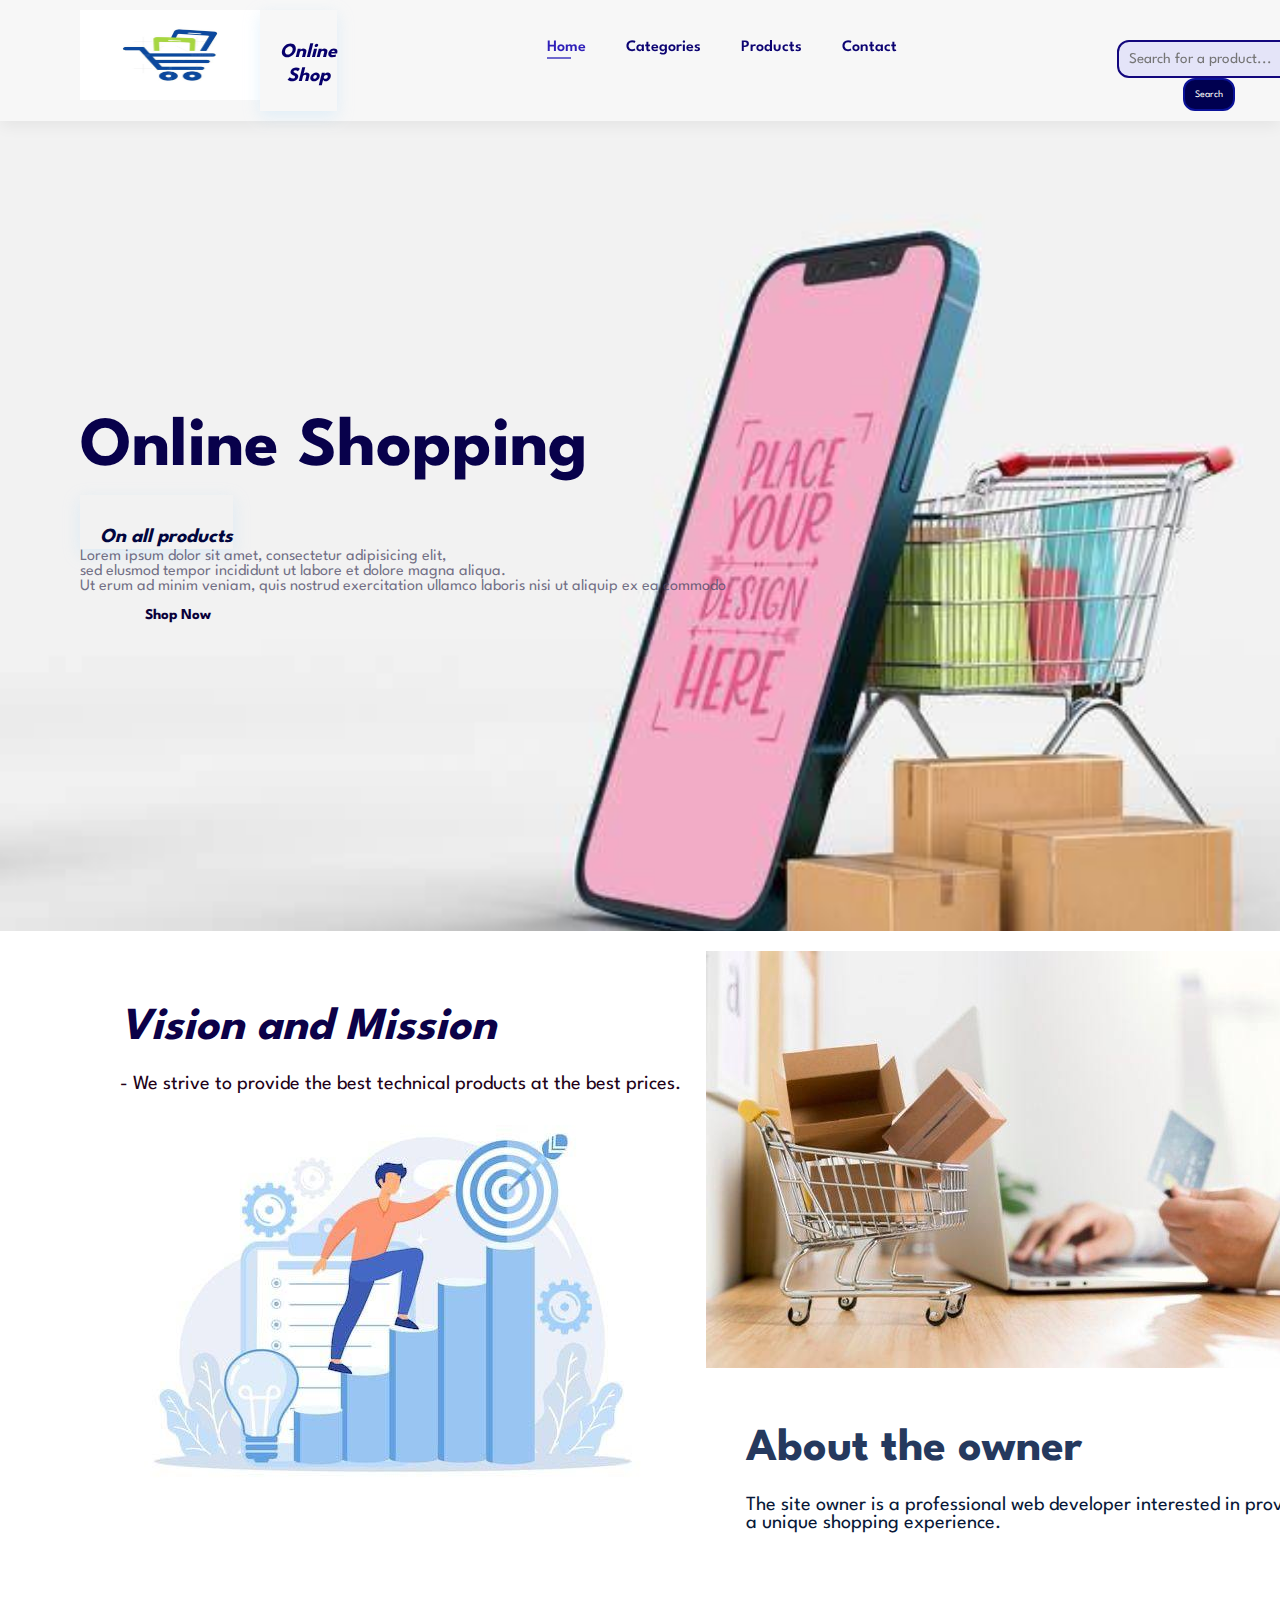
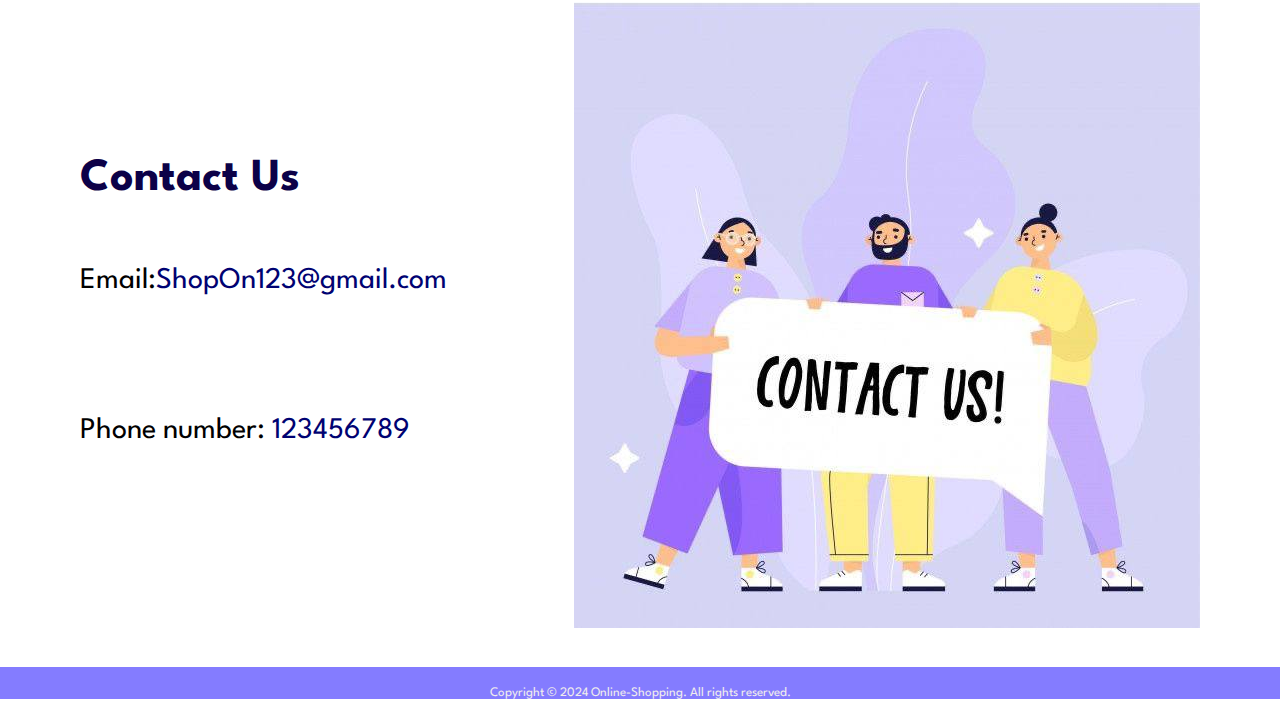
<file: index.html>
<!DOCTYPE html>
<html lang="en">
<head>
    <meta charset="UTF-8">
    <meta name="viewport" content="width=device-width, initial-scale=1.0">
    <link rel="stylesheet" href="https://cdnjs.cloudflare.com/ajax/libs/font-awesome/4.7.0/css/font-awesome.min.css">
    <title>online shopping website</title>
    <link rel="stylesheet" href="T1.css">

</head>
<body>
    <section id="header">
        <section id="corner">
        <a href="#"><img src="imags/1.jpg" class="logo"></a>
        <h1><i>Online Shop</i></h1>
        <div>
            <ul id="navbar">
              <li><a class="active" href="index.html">Home</a></li>
              <li><a href="contents.html">Categories</a></li>
              <li><a href="Products.html">Products</a></li>
              <li><a href="contact.html">Contact</a></li>
              <A href="#" id="close"><i class="fa fa-times"></i></A>
            </ul>
         </div>
        <div id="Search">
            <input type="text" id="searchBox" placeholder="Search for a product...">
            <button onclick="searchProduct()">Search</button>
            <p id="result"></p>
        </div>
        </section>
    </section>


    <section id="hero">
        <h3>Online Shopping</h3>
        <h1><i>On all products</i></h1>
        <p>Lorem ipsum dolor sit amet, consectetur adipisicing elit, <br>sed elusmod tempor incididunt ut labore et dolore magna aliqua. <br>Ut erum ad minim veniam, quis nostrud exercitation ullamco laboris nisi ut aliquip ex ea commodo</p>
        <a href="Products.html">Shop Now</a>
     </section>
     
    <section id="MV">

      <section id="MMVV" >
      <div class="MV1">
      <h2><i>Vision and Mission</i></h2>
      <p>- We strive to provide the best technical products at the best prices.</p>
       </div>
      
      <div class="MV2">
        <img src="imags/2.jpg" alt="Mission&Vision">
      </div>
      </section>

        <section id="About">

                <div class="MV2">
                    <img src="imags/3.jpg" alt="Mission&Vision">
                </div>

                <div class="About1">
                <h2>About the owner</h2>
                <p>The site owner is a professional web developer interested in providing a unique shopping experience.</p>
                </div>

            </section>
    </section>

   
<br>
<br>
    <section id="contact">
        <div  class="contact1">
        <h2>Contact Us</h2>
        <p>Email:<a style="text-decoration: none; color: rgb(0, 2, 114);">ShopOn123@gmail.com</a></p>
        <p>Phone number:<span style="text-decoration: none; color: rgb(0, 2, 114);"> 123456789</span></p>
        </div>
        <div >
            <img src="imags/content.jpg">
        </div>
    </section>
<br>
    <footer>
        <p>Copyright © 2024 Online-Shopping. All rights reserved.</p>
     </footer>

     <script src="T1.js"></script>
</body>
</html>
</file>
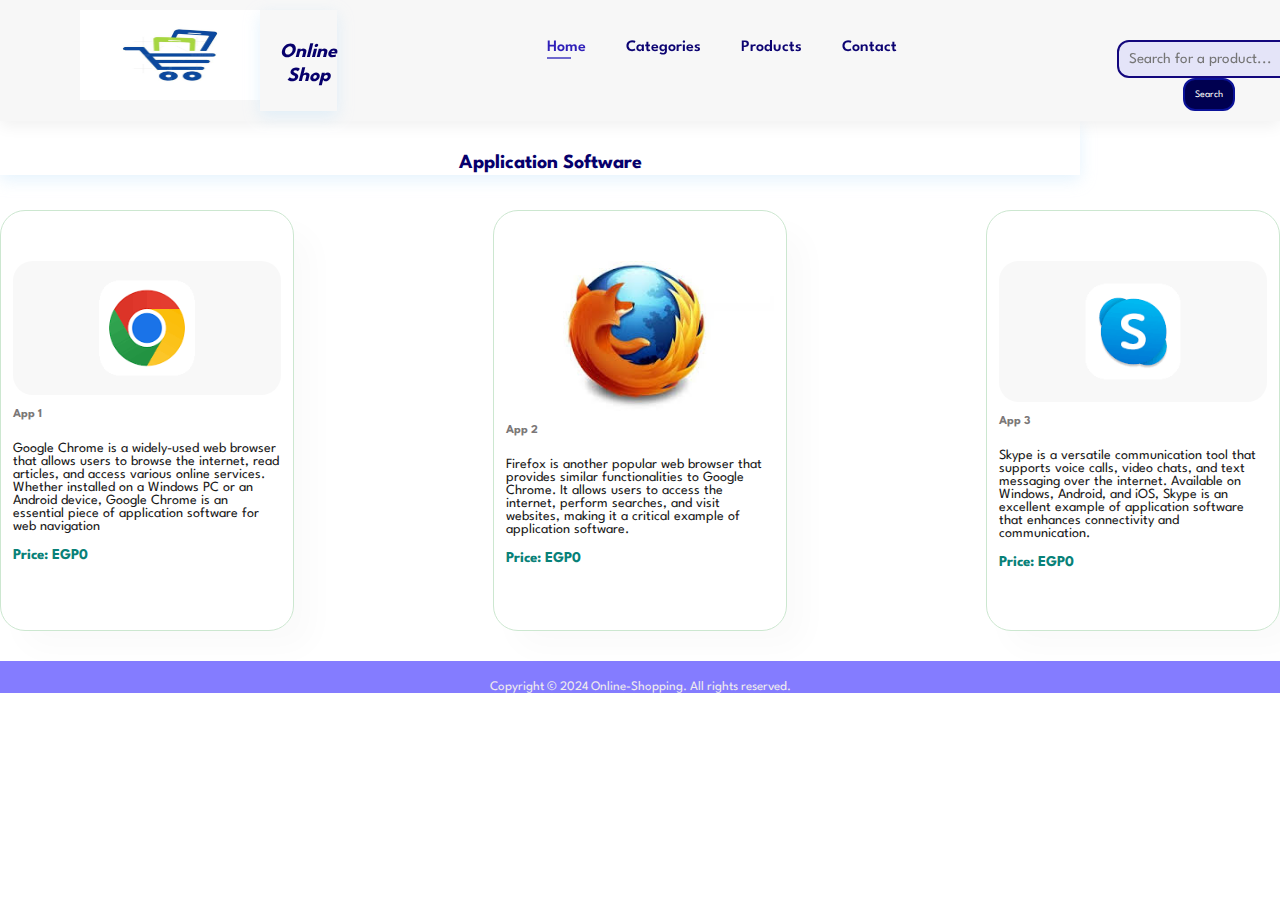
<file: app.html>
<!DOCTYPE html>
<html lang="en">
<head>
    <meta charset="UTF-8">
    <meta name="viewport" content="width=device-width, initial-scale=1.0">
    <title>Application Software</title>
    <link rel="stylesheet" href="T1.css">
</head>
<body>
    <section id="header">
        <section id="corner">
        <a href="#"><img src="imags/1.jpg" class="logo"></a>
        <h1><i>Online Shop</i></h1>
        <div>
            <ul id="navbar">
              <li><a class="active" href="index.html">Home</a></li>
              <li><a href="contents.html">Categories</a></li>
              <li><a href="Products.html">Products</a></li>
              <li><a href="contact.html">Contact</a></li>
              <A href="#" id="close"><i class="fa fa-times"></i></A>
            </ul>
         </div>
        <div id="Search">
            <input type="text" id="searchBox" placeholder="Search for a product...">
            <button onclick="searchProduct()">Search</button>
            <p id="result"></p>
        </div>
        </section>
    </section>
    <header>
        <h1 style="margin-right: 200px ;"> Application Software </h1>
    </header>

    <section id="product1">
        <div class="pro-container">
        <div class="product">
            <img src="imags/10.png" alt="app1">
            <div class="des">
            <h3> App 1 </h3><br>
            <p>Google Chrome is a widely-used web browser that allows users to browse the internet, read articles, and access various online services. Whether installed on a Windows PC or an Android device, Google Chrome is an essential piece of application software for web navigation</p><br>
            <span class="price">Price: EGP0 </span>
        </div>
        </div>
        <div class="product">
            <img src="imags/11.jpeg" alt="app2">
            <div class="des">
            <h3> App 2 </h3><br>
            <p>Firefox is another popular web browser that provides similar functionalities to Google Chrome. It allows users to access the internet, perform searches, and visit websites, making it a critical example of application software.</p><br>
            <span class="price">Price: EGP0 </span>
        </div>
        </div>
        <div class="product">
            <img src="imags/12.png" alt="app3">
            <div class="des">
            <h3> App 3 </h3><br>
            <p>Skype is a versatile communication tool that supports voice calls, video chats, and text messaging over the internet. Available on Windows, Android, and iOS, Skype is an excellent example of application software that enhances connectivity and communication.</p><br>
            <span class="price">Price: EGP0 </span>
        </div>
        </div>
    </div>
    </section>

    <br>
    <footer>
        <p>Copyright © 2024 Online-Shopping. All rights reserved.</p>
     </footer>

</body>
</html>
</file>
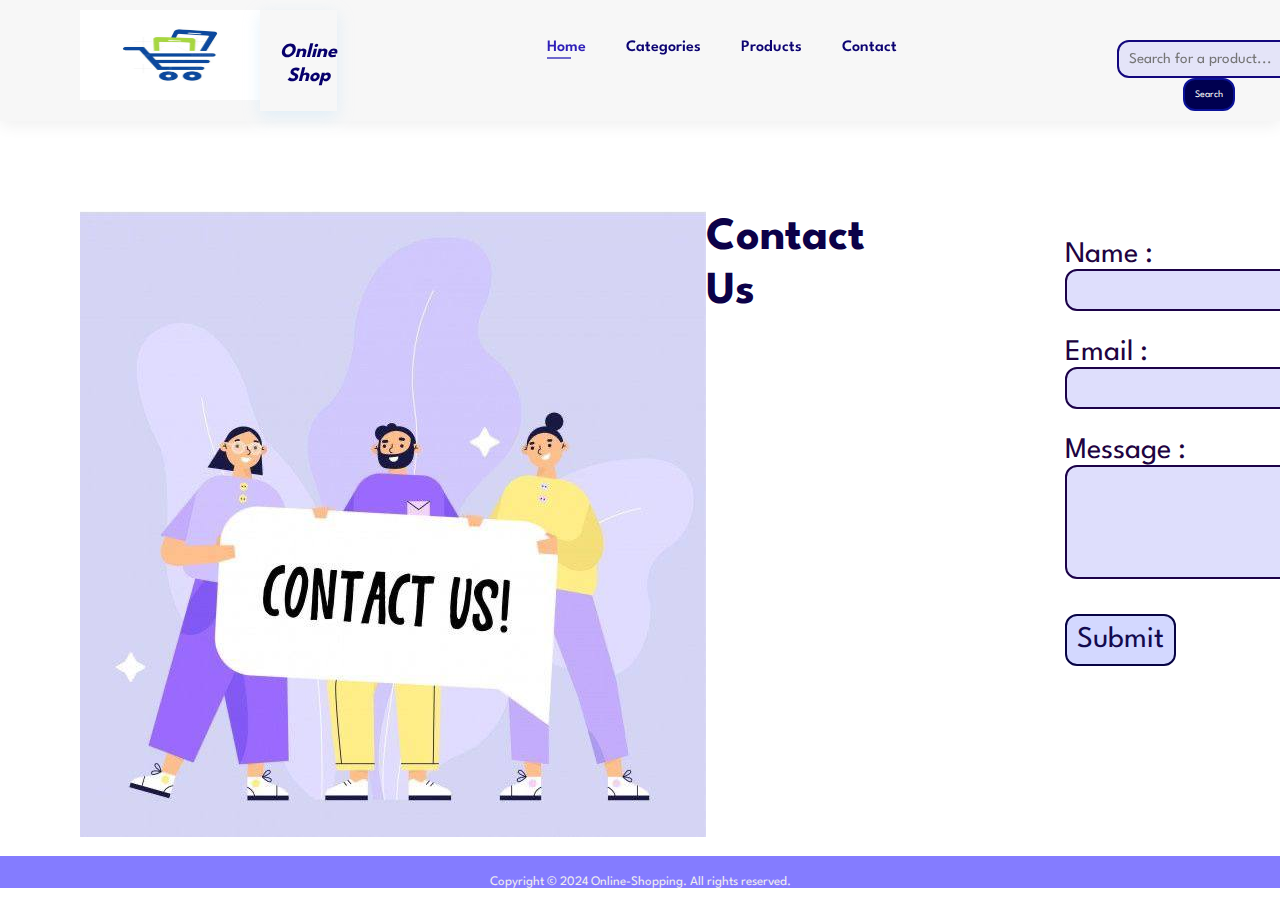
<file: contact.html>
<!DOCTYPE html>
<html lang="en">
<head>
    <meta charset="UTF-8">
    <meta name="viewport" content="width=device-width, initial-scale=1.0">
    <title>Contact Us</title>
    <link rel="stylesheet" href="T1.css">
</head>
<body>
    <section id="header">
    <section id="corner">
    <a href="#"><img src="imags/1.jpg" class="logo"></a>
    <h1><i>Online Shop</i></h1>
    <div>
        <ul id="navbar">
          <li><a class="active" href="index.html">Home</a></li>
          <li><a href="contents.html">Categories</a></li>
          <li><a href="Products.html">Products</a></li>
          <li><a href="contact.html">Contact</a></li>
          <A href="#" id="close"><i class="fa fa-times"></i></A>
        </ul>
     </div>
    <div id="Search">
        <input type="text" id="searchBox" placeholder="Search for a product...">
        <button onclick="searchProduct()">Search</button>
        <p id="result"></p>
    </div>
    </section>
</section>
<section>
    <section id="Products">
    <div >
        <img src="imags/content.jpg" alt="Contact">
    </div>
    <h2  style="margin-right: 200px;">Contact Us</h2>
    <form id="form">
        <label for="name">Name :</label>
        <input type="text" id="name" required><br><br>
        <label for="email">Email :</label>
        <input type="email" id="email" required><br><br>
        <label for="message">Message :</label><br>
        <textarea id="message" rows="5"></textarea><br><br>
        <button type="submit">Submit</button>
    </form>
   </section>
</section>
    <br>
    <footer>
        <p>Copyright © 2024 Online-Shopping. All rights reserved.</p>
     </footer>

    <script src="T1.js"></script>
</body>
</html>
</file>
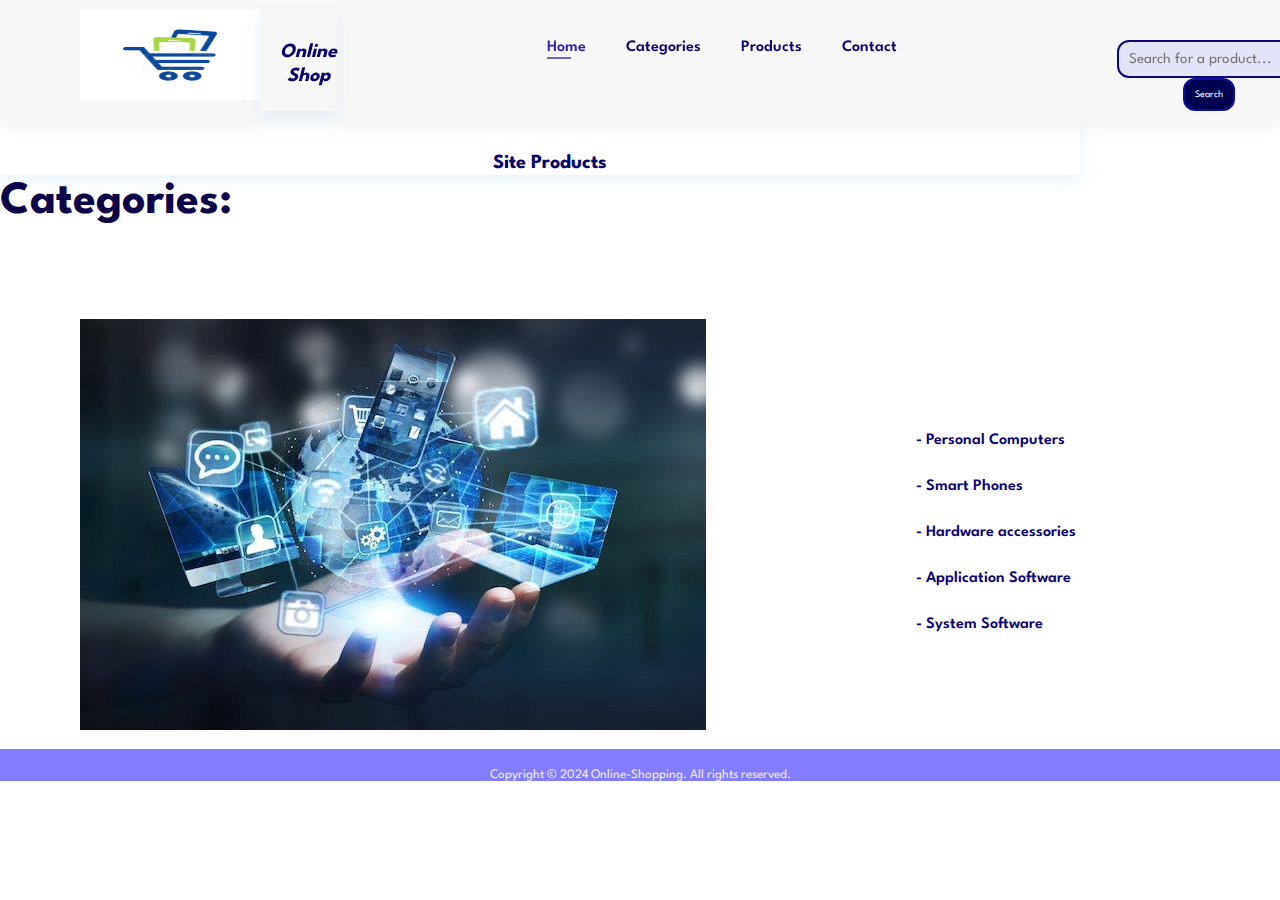
<file: contents.html>
<!DOCTYPE html>
<html lang="en">
<head>
    <meta charset="UTF-8">
    <meta name="viewport" content="width=device-width, initial-scale=1.0">
    <title>Contents</title>
    <link rel="stylesheet" href="T1.css">

</head>
<body>
    <section id="header">
        <section id="corner">
        <a href="#"><img src="imags/1.jpg" class="logo"></a>
        <h1><i>Online Shop</i></h1>
        <div>
            <ul id="navbar">
              <li><a class="active" href="index.html">Home</a></li>
              <li><a href="contents.html">Categories</a></li>
              <li><a href="Products.html">Products</a></li>
              <li><a href="contact.html">Contact</a></li>
              <A href="#" id="close"><i class="fa fa-times"></i></A>
            </ul>
         </div>
        <div id="Search">
            <input type="text" id="searchBox" placeholder="Search for a product...">
            <button onclick="searchProduct()">Search</button>
            <p id="result"></p>
        </div>
        </section>
    </section>

    <header>
        <h1 style="margin-right: 200px;color: rgb(1, 1, 107);">Site Products</h1>
    </header>

    <section>
        <h2>Categories:</h2>
        <section id="Products">

        <div >
            <img src="imags/products.jpg" alt="Categories">
        </div>
        <ul id="Categories">
            <li><a href="personal_computers.html">- Personal Computers</a></li>
            <li><a href="smartphones.html">- Smart Phones </a></li>
            <li><a href="hardware.html">- Hardware accessories</a></li>
            <li><a href="app.html">- Application Software</a></li>
            <li><a href="system.html">- System Software</a></li>
        </ul>
         </section>
    </section>
    <br>
    <footer>
        <p>Copyright © 2024 Online-Shopping. All rights reserved.</p>
     </footer>

</body>
</html>
</file>
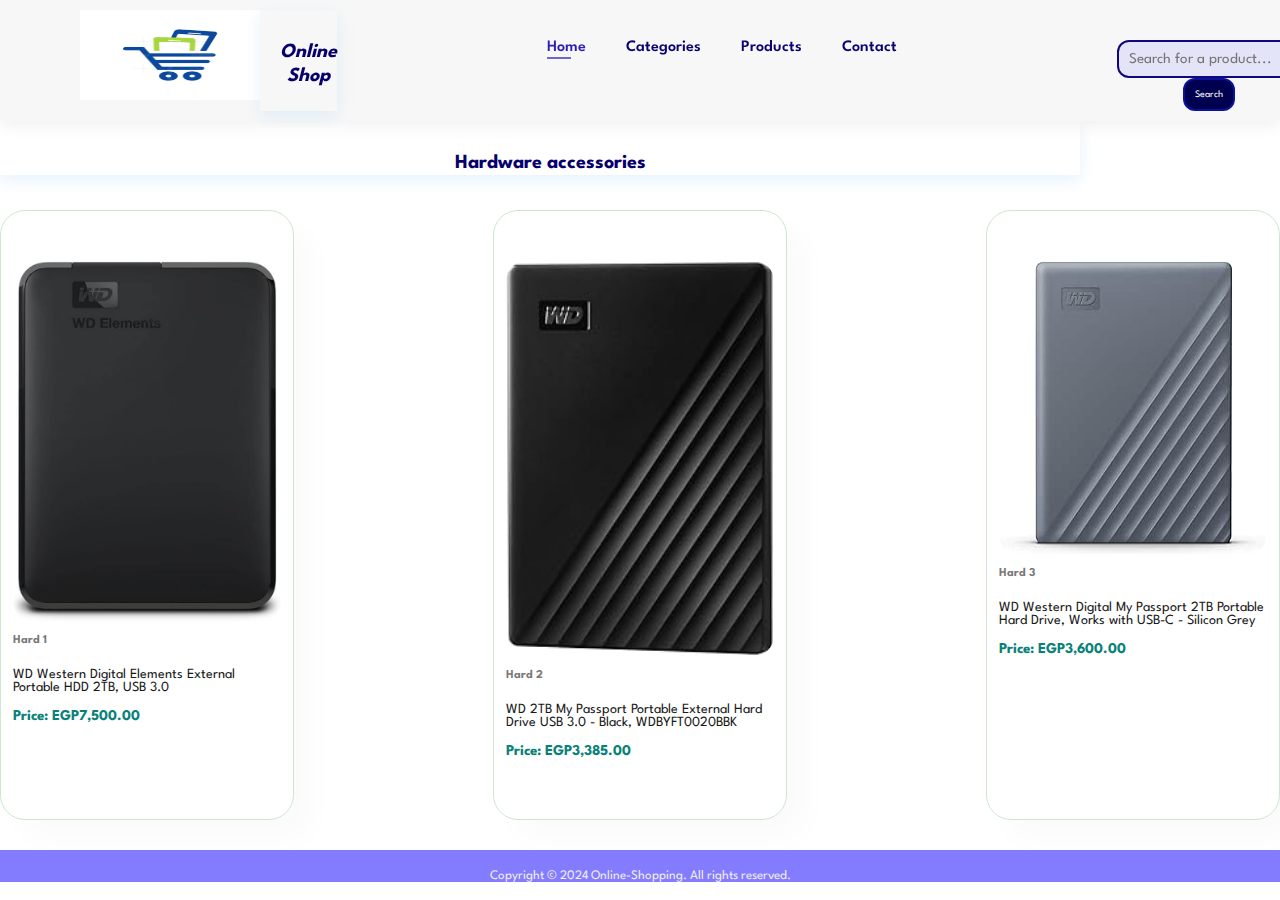
<file: hardware.html>
<!DOCTYPE html>
<html lang="en">
<head>
    <meta charset="UTF-8">
    <meta name="viewport" content="width=device-width, initial-scale=1.0">
    <title>Hardware accessories</title>
    <link rel="stylesheet" href="T1.css">
</head>
<body>
    <section id="header">
        <section id="corner">
        <a href="#"><img src="imags/1.jpg" class="logo"></a>
        <h1><i>Online Shop</i></h1>
        <div>
            <ul id="navbar">
              <li><a class="active" href="index.html">Home</a></li>
              <li><a href="contents.html">Categories</a></li>
              <li><a href="Products.html">Products</a></li>
              <li><a href="contact.html">Contact</a></li>
              <A href="#" id="close"><i class="fa fa-times"></i></A>
            </ul>
         </div>
        <div id="Search">
            <input type="text" id="searchBox" placeholder="Search for a product...">
            <button onclick="searchProduct()">Search</button>
            <p id="result"></p>
        </div>
        </section>
    </section>

    <header>
        <h1 style="margin-right: 200px;"> Hardware accessories </h1>
    </header>

    <section id="product1">
        <div class="pro-container">
        <div class="product">
            <img src="imags/13.jpg" alt="hard1">
            <div class="des">
            <h3> Hard 1 </h3><br>
            <p>WD Western Digital Elements External Portable HDD 2TB, USB 3.0</p><br>
            <span class="price">Price: EGP7,500.00 </span>
        </div>
        </div>
        <div class="product">
            <img src="imags/14.jpg" alt="hard2">
            <div class="des">
            <h3> Hard 2 </h3><br>
            <p>WD 2TB My Passport Portable External Hard Drive USB 3.0 - Black, WDBYFT0020BBK</p><br>
            <span class="price">Price:  EGP3,385.00 </span>
        </div>
        </div>
        <div class="product">
            <img src="imags/15.jpg" alt="hard3">
            <div class="des">
            <h3> Hard 3 </h3><br>
            <p>WD Western Digital My Passport 2TB Portable Hard Drive, Works with USB-C - Silicon Grey</p><br>
            <span class="price">Price: EGP3,600.00 </span>
        </div>
        </div>
    </div>
    </section>

    <br>
    <footer>
        <p>Copyright © 2024 Online-Shopping. All rights reserved.</p>
     </footer>

</body>
</html>
</file>
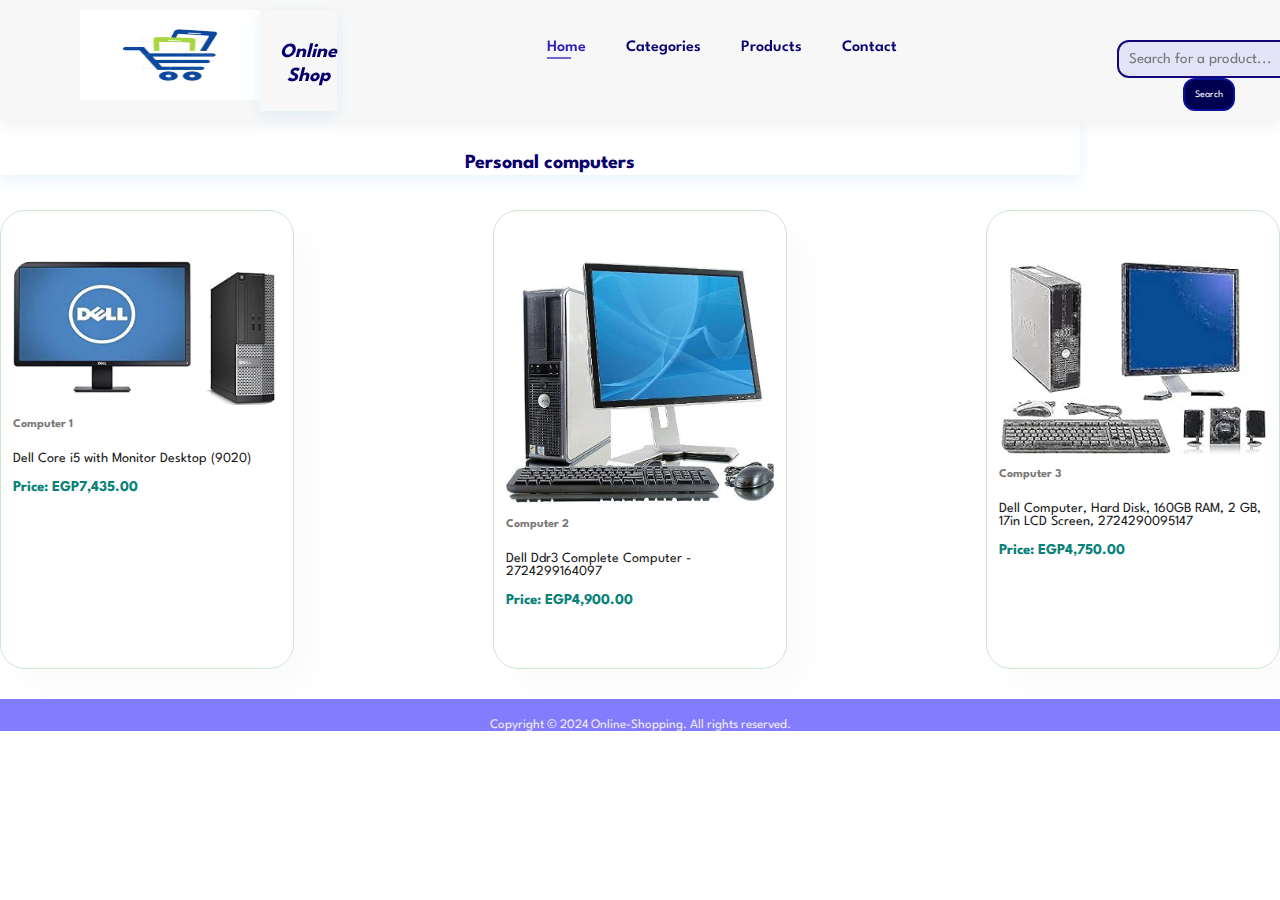
<file: personal_computers.html>
<!DOCTYPE html>
<html lang="en">
<head>
    <meta charset="UTF-8">
    <meta name="viewport" content="width=device-width, initial-scale=1.0">
    <title>personal_computers</title>
    <link rel="stylesheet" href="T1.css">
</head>
<body>
    <section id="header">
        <section id="corner">
        <a href="#"><img src="imags/1.jpg" class="logo"></a>
        <h1><i>Online Shop</i></h1>
        <div>
            <ul id="navbar">
              <li><a class="active" href="index.html">Home</a></li>
              <li><a href="contents.html">Categories</a></li>
              <li><a href="Products.html">Products</a></li>
              <li><a href="contact.html">Contact</a></li>
              <A href="#" id="close"><i class="fa fa-times"></i></A>
            </ul>
         </div>
        <div id="Search">
            <input type="text" id="searchBox" placeholder="Search for a product...">
            <button onclick="searchProduct()">Search</button>
            <p id="result"></p>
        </div>
        </section>
    </section>

    <header>
        <h1 style="margin-right: 200px;"> Personal computers </h1>
    </header>

    <section id="product1">
        <div class="pro-container">
        <div class="product">
            <img src="imags/4.jpg" alt="PC1">
            <div class="des">
            <h3> Computer 1 </h3><br>
            <p>Dell Core i5 with Monitor Desktop (9020)</p><br>
            <span class="price">Price: EGP7,435.00 </span>
        </div>
        </div>
        <div class="product">
            <img src="imags/5.jpg" alt="PC2">
            <div class="des">
            <h3> Computer 2 </h3><br>
            <p>Dell Ddr3 Complete Computer - 2724299164097</p><br>
            <span class="price">Price: EGP4,900.00 </span>
        </div>
        </div>
        <div class="product">
            <img src="imags/6.jpg" alt="PC3">
            <div class="des">
            <h3> Computer 3 </h3><br>
            <p>Dell Computer, Hard Disk, 160GB RAM, 2 GB, 17in LCD Screen, 2724290095147</p><br>
            <span class="price">Price: EGP4,750.00 </span>
        </div>
        </div>
    </div>
    </section>
    <br>
    <footer>
        <p>Copyright © 2024 Online-Shopping. All rights reserved.</p>
     </footer>

</body>
</html>
</file>
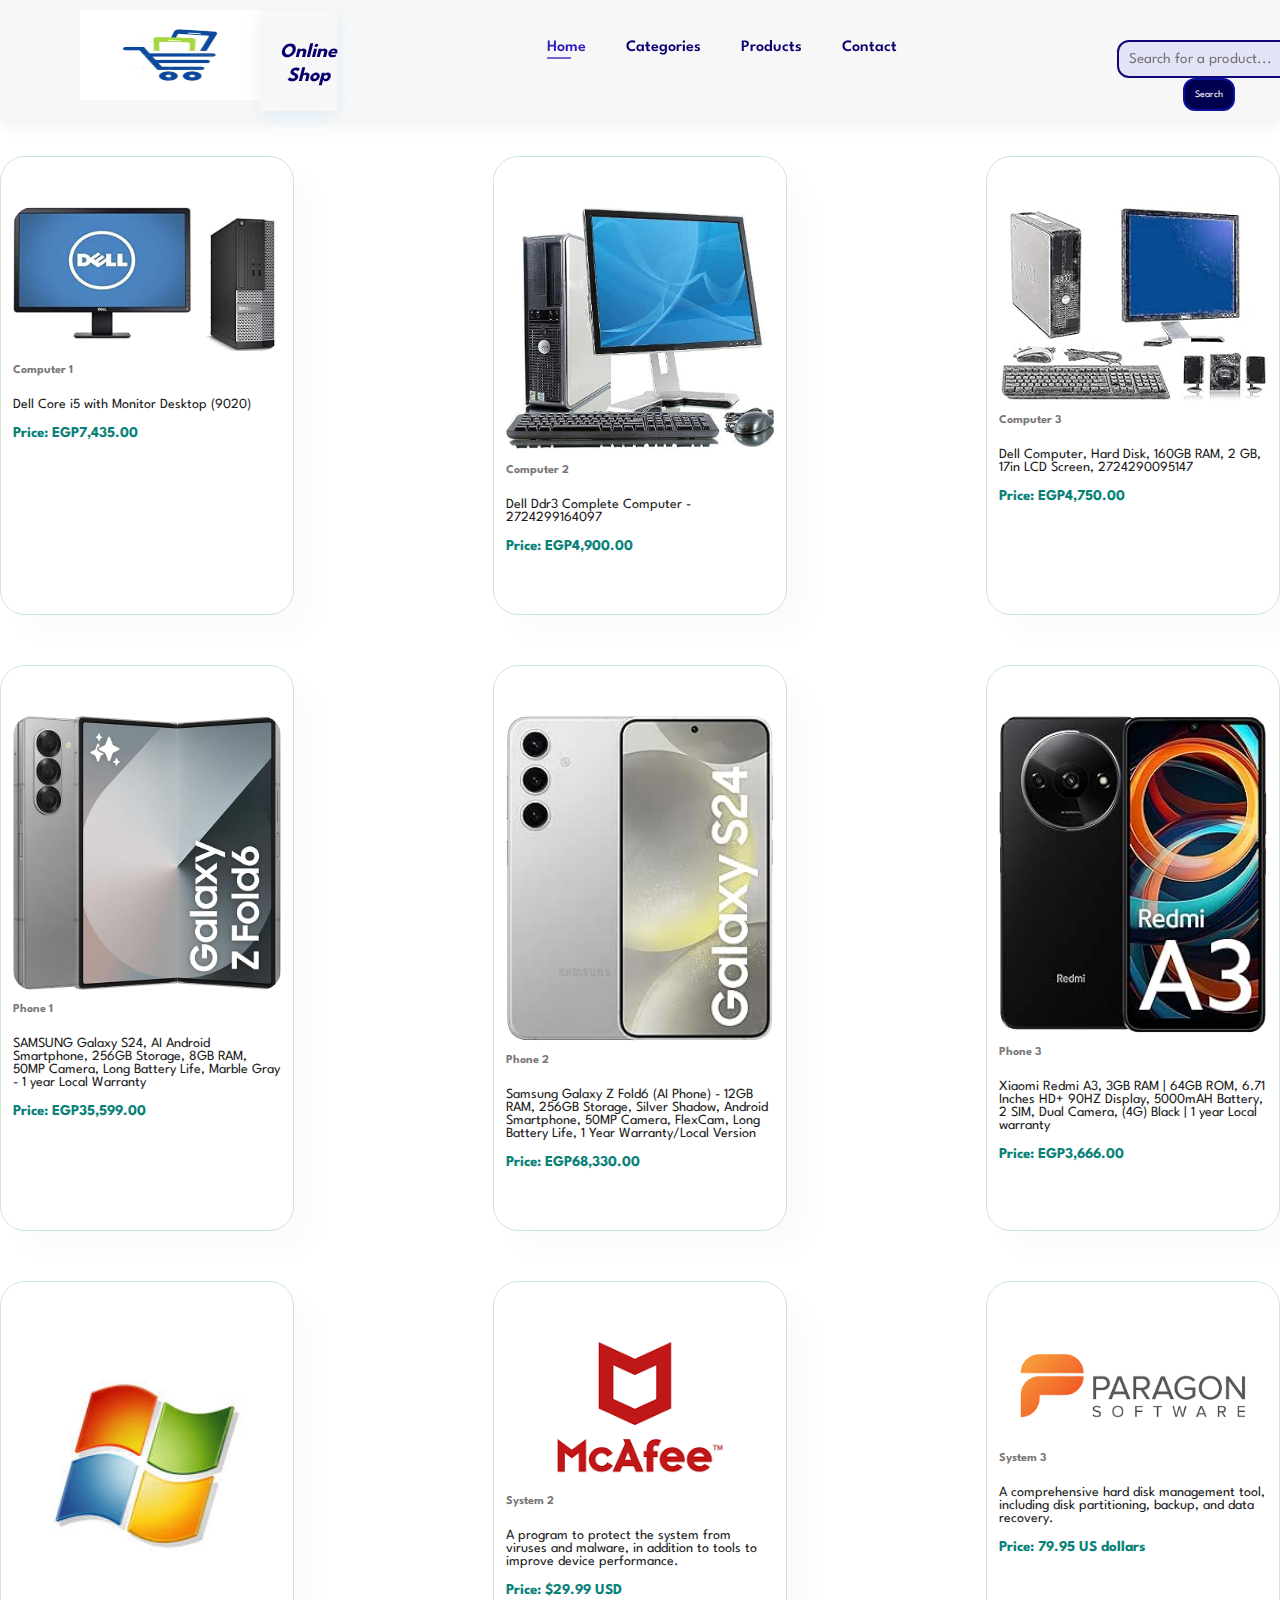
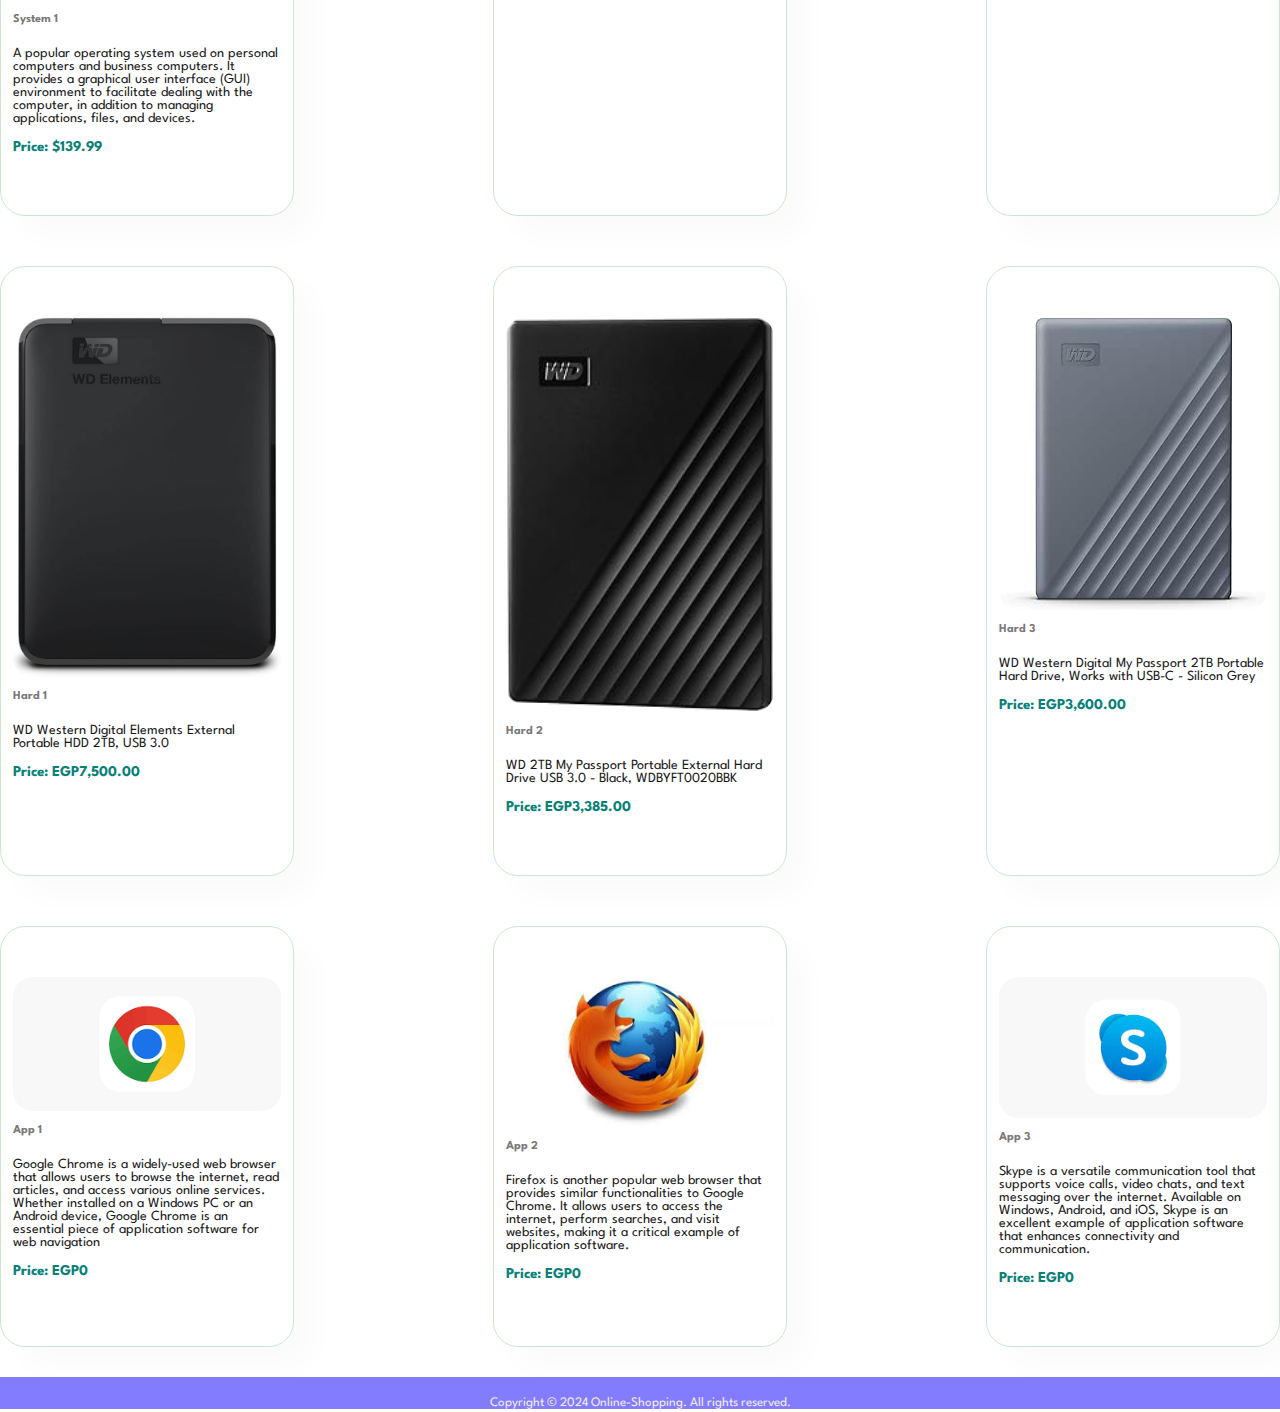
<file: Products.html>
<!DOCTYPE html>
<html lang="en">
<head>
    <meta charset="UTF-8">
    <meta name="viewport" content="width=device-width, initial-scale=1.0">
    <link rel="stylesheet" href="https://cdnjs.cloudflare.com/ajax/libs/font-awesome/4.7.0/css/font-awesome.min.css">
    <title>online shopping website</title>
    <link rel="stylesheet" href="T1.css">

</head>
<body>
    <section id="header">
        <section id="corner">
        <a href="#"><img src="imags/1.jpg" class="logo"></a>
        <h1><i>Online Shop</i></h1>
        <div>
            <ul id="navbar">
              <li><a class="active" href="index.html">Home</a></li>
              <li><a href="contents.html">Categories</a></li>
              <li><a href="Products.html">Products</a></li>
              <li><a href="contact.html">Contact</a></li>
              <A href="#" id="close"><i class="fa fa-times"></i></A>
            </ul>
         </div>
        <div id="Search">
            <input type="text" id="searchBox" placeholder="Search for a product...">
            <button onclick="searchProduct()">Search</button>
            <p id="result"></p>
        </div>
        </section>
    </section>


    <section id="product1">
        <div class="pro-container">
        <div class="product">
            <img src="imags/4.jpg" alt="PC1">
            <div class="des">
            <h3> Computer 1 </h3><br>
            <p>Dell Core i5 with Monitor Desktop (9020)</p><br>
            <span class="price">Price: EGP7,435.00 </span>
        </div>
        </div>
        <div class="product">
            <img src="imags/5.jpg" alt="PC2">
            <div class="des">
            <h3> Computer 2 </h3><br>
            <p>Dell Ddr3 Complete Computer - 2724299164097</p><br>
            <span class="price">Price: EGP4,900.00 </span>
        </div>
        </div>
        <div class="product">
            <img src="imags/6.jpg" alt="PC3">
            <div class="des">
            <h3> Computer 3 </h3><br>
            <p>Dell Computer, Hard Disk, 160GB RAM, 2 GB, 17in LCD Screen, 2724290095147</p><br>
            <span class="price">Price: EGP4,750.00 </span>
        </div>
        </div>
    </div>
    </section>

    <section id="product1">
        <div class="pro-container">
        <div class="product">
            <img src="imags/7.jpg" alt="P1">
            <div class="des">
            <h3> Phone 1 </h3><br>
            <p>SAMSUNG Galaxy S24, AI Android Smartphone, 256GB Storage, 8GB RAM, 50MP Camera, Long Battery Life, Marble Gray - 1 year Local Warranty</p><br>
            <span class="price">Price: EGP35,599.00 </span>
        </div>
        </div>
        <div class="product">
            <img src="imags/8.jpg" alt="P2">
            <div class="des">
            <h3> Phone 2 </h3><br>
            <p>Samsung Galaxy Z Fold6 (AI Phone) - 12GB RAM, 256GB Storage, Silver Shadow, Android Smartphone, 50MP Camera, FlexCam, Long Battery Life, 1 Year Warranty/Local Version</p><br>
            <span class="price">Price: EGP68,330.00</span>
        </div>
        </div>
        <div class="product">
            <img src="imags/9.jpg" alt="P3">
            <div class="des">
            <h3> Phone 3 </h3><br>
            <p>Xiaomi Redmi A3, 3GB RAM | 64GB ROM, 6.71 Inches HD+ 90HZ Display, 5000mAH Battery, 2 SIM, Dual Camera, (4G) Black | 1 year Local warranty</p><br>
            <span class="price">Price:  EGP3,666.00 </span>
        </div>
        </div>
    </div>
    </section>

    <section id="product1">
        <div class="pro-container">
        <div class="product">
            <img src="imags/16.jpeg" alt="sys1">
            <div class="des">
            <h3> System 1 </h3><br>
            <p>A popular operating system used on personal computers and business computers. It provides a graphical user interface (GUI) environment to facilitate dealing with the computer, in addition to managing applications, files, and devices.</p><br>
            <span class="price">Price: $139.99</span>
        </div>
        </div>
        <div class="product">
            <img src="imags/17.png" alt="sys2">
            <div class="des">
            <h3> System 2 </h3><br>
            <p>A program to protect the system from viruses and malware, in addition to tools to improve device performance.</p><br>
            <span class="price">Price: $29.99 USD </span>
        </div>
        </div>
        <div class="product">
            <img src="imags/18.png" alt="sys3">
            <div class="des">
            <h3> System 3 </h3><br>
            <p>A comprehensive hard disk management tool, including disk partitioning, backup, and data recovery.</p><br>
            <span class="price">Price: 79.95 US dollars </span>
        </div>
        </div>
    </div>
    </section>


    <section id="product1">
        <div class="pro-container">
        <div class="product">
            <img src="imags/13.jpg" alt="hard1">
            <div class="des">
            <h3> Hard 1 </h3><br>
            <p>WD Western Digital Elements External Portable HDD 2TB, USB 3.0</p><br>
            <span class="price">Price: EGP7,500.00 </span>
        </div>
        </div>
        <div class="product">
            <img src="imags/14.jpg" alt="hard2">
            <div class="des">
            <h3> Hard 2 </h3><br>
            <p>WD 2TB My Passport Portable External Hard Drive USB 3.0 - Black, WDBYFT0020BBK</p><br>
            <span class="price">Price:  EGP3,385.00 </span>
        </div>
        </div>
        <div class="product">
            <img src="imags/15.jpg" alt="hard3">
            <div class="des">
            <h3> Hard 3 </h3><br>
            <p>WD Western Digital My Passport 2TB Portable Hard Drive, Works with USB-C - Silicon Grey</p><br>
            <span class="price">Price: EGP3,600.00 </span>
        </div>
        </div>
    </div>
    </section>

    <section id="product1">
        <div class="pro-container">
        <div class="product">
            <img src="imags/10.png" alt="app1">
            <div class="des">
            <h3> App 1 </h3><br>
            <p>Google Chrome is a widely-used web browser that allows users to browse the internet, read articles, and access various online services. Whether installed on a Windows PC or an Android device, Google Chrome is an essential piece of application software for web navigation</p><br>
            <span class="price">Price: EGP0 </span>
        </div>
        </div>
        <div class="product">
            <img src="imags/11.jpeg" alt="app2">
            <div class="des">
            <h3> App 2 </h3><br>
            <p>Firefox is another popular web browser that provides similar functionalities to Google Chrome. It allows users to access the internet, perform searches, and visit websites, making it a critical example of application software.</p><br>
            <span class="price">Price: EGP0 </span>
        </div>
        </div>
        <div class="product">
            <img src="imags/12.png" alt="app3">
            <div class="des">
            <h3> App 3 </h3><br>
            <p>Skype is a versatile communication tool that supports voice calls, video chats, and text messaging over the internet. Available on Windows, Android, and iOS, Skype is an excellent example of application software that enhances connectivity and communication.</p><br>
            <span class="price">Price: EGP0 </span>
        </div>
        </div>
    </div>
    </section>

    <br>
    <footer>
        <p>Copyright © 2024 Online-Shopping. All rights reserved.</p>
     </footer>


     <script src="T1.js"></script>
</body>
</html>
</file>
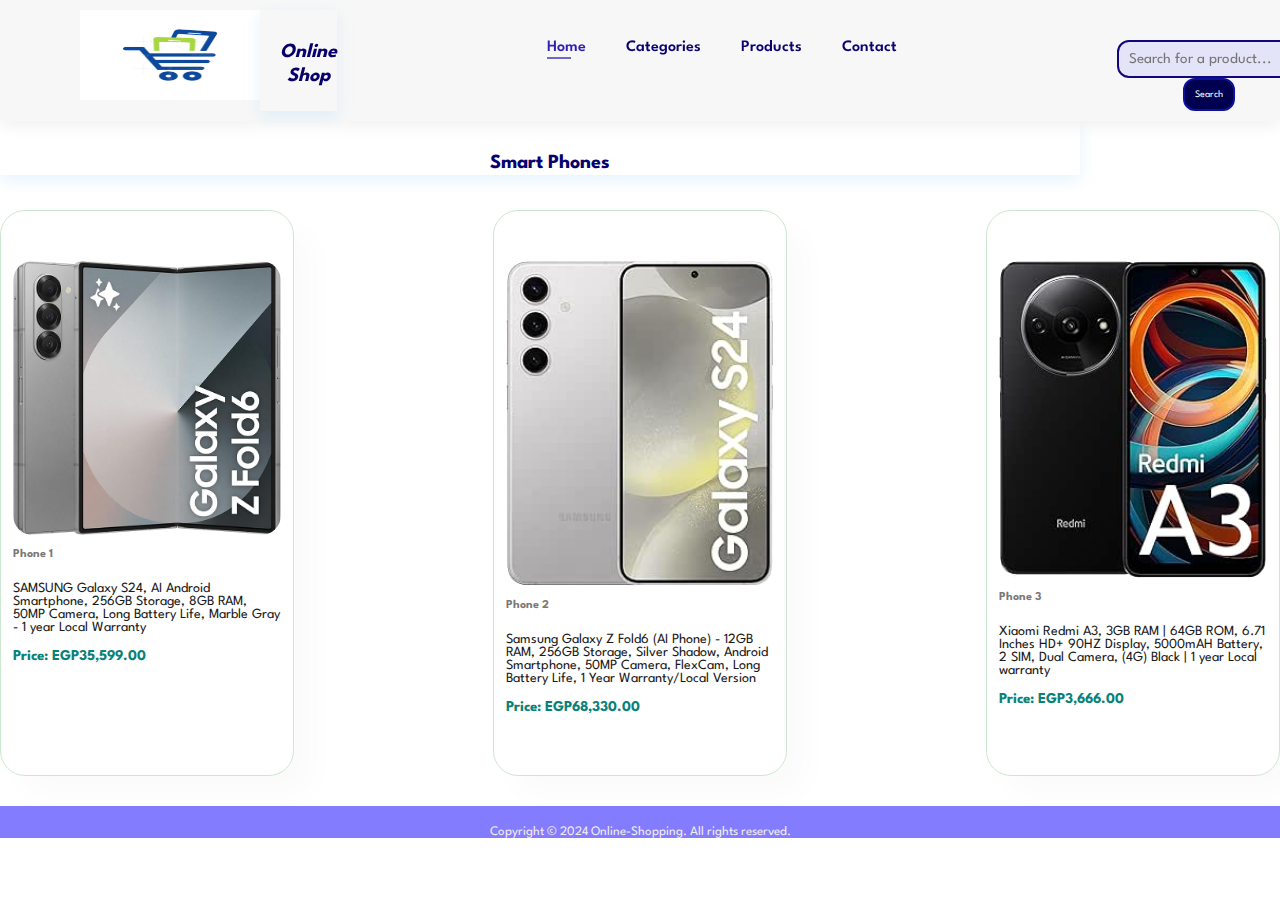
<file: smartphones.html>
<!DOCTYPE html>
<html lang="en">
<head>
    <meta charset="UTF-8">
    <meta name="viewport" content="width=device-width, initial-scale=1.0">
    <title>smartphones</title>
    <link rel="stylesheet" href="T1.css">
</head>
<body>
    <section id="header">
        <section id="corner">
        <a href="#"><img src="imags/1.jpg" class="logo"></a>
        <h1><i>Online Shop</i></h1>
        <div>
            <ul id="navbar">
              <li><a class="active" href="index.html">Home</a></li>
              <li><a href="contents.html">Categories</a></li>
              <li><a href="Products.html">Products</a></li>
              <li><a href="contact.html">Contact</a></li>
              <A href="#" id="close"><i class="fa fa-times"></i></A>
            </ul>
         </div>
        <div id="Search">
            <input type="text" id="searchBox" placeholder="Search for a product...">
            <button onclick="searchProduct()">Search</button>
            <p id="result"></p>
        </div>
        </section>
    </section>
    <header>
        <h1 style="margin-right: 200px;"> Smart Phones </h1>
    </header>

    <section id="product1">
        <div class="pro-container">
        <div class="product">
            <img src="imags/7.jpg" alt="P1">
            <div class="des">
            <h3> Phone 1 </h3><br>
            <p>SAMSUNG Galaxy S24, AI Android Smartphone, 256GB Storage, 8GB RAM, 50MP Camera, Long Battery Life, Marble Gray - 1 year Local Warranty</p><br>
            <span class="price">Price: EGP35,599.00 </span>
        </div>
        </div>
        <div class="product">
            <img src="imags/8.jpg" alt="P2">
            <div class="des">
            <h3> Phone 2 </h3><br>
            <p>Samsung Galaxy Z Fold6 (AI Phone) - 12GB RAM, 256GB Storage, Silver Shadow, Android Smartphone, 50MP Camera, FlexCam, Long Battery Life, 1 Year Warranty/Local Version</p><br>
            <span class="price">Price: EGP68,330.00</span>
        </div>
        </div>
        <div class="product">
            <img src="imags/9.jpg" alt="P3">
            <div class="des">
            <h3> Phone 3 </h3><br>
            <p>Xiaomi Redmi A3, 3GB RAM | 64GB ROM, 6.71 Inches HD+ 90HZ Display, 5000mAH Battery, 2 SIM, Dual Camera, (4G) Black | 1 year Local warranty</p><br>
            <span class="price">Price:  EGP3,666.00 </span>
        </div>
        </div>
    </div>
    </section>

    <br>
    <footer>
        <p>Copyright © 2024 Online-Shopping. All rights reserved.</p>
     </footer>

</body>
</html>
</file>
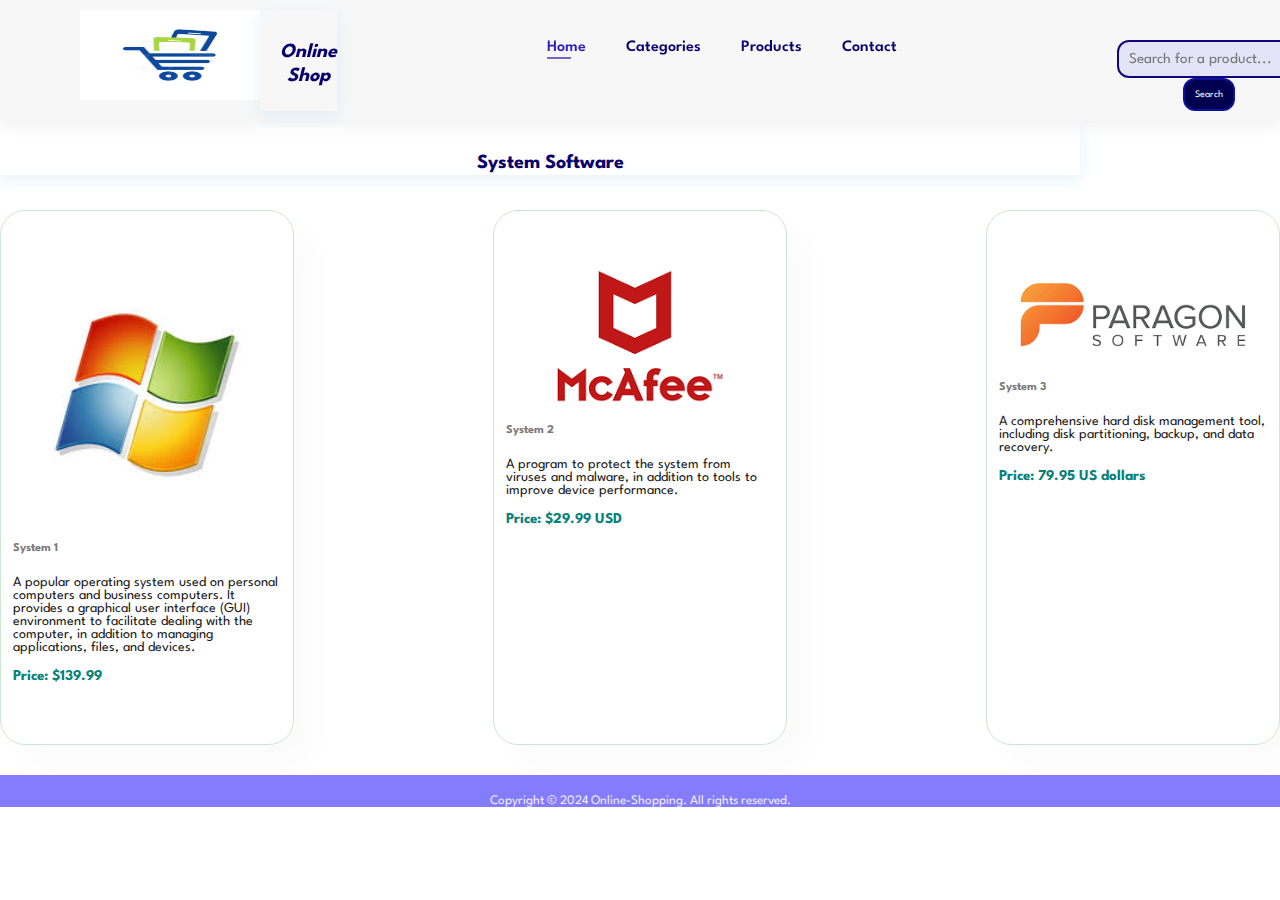
<file: system.html>
<!DOCTYPE html>
<html lang="en">
<head>
    <meta charset="UTF-8">
    <meta name="viewport" content="width=device-width, initial-scale=1.0">
    <title>System Software</title>
    <link rel="stylesheet" href="T1.css">
</head>
<body>
    <section id="header">
        <section id="corner">
        <a href="#"><img src="imags/1.jpg" class="logo"></a>
        <h1><i>Online Shop</i></h1>
        <div>
            <ul id="navbar">
              <li><a class="active" href="index.html">Home</a></li>
              <li><a href="contents.html">Categories</a></li>
              <li><a href="Products.html">Products</a></li>
              <li><a href="contact.html">Contact</a></li>
              <A href="#" id="close"><i class="fa fa-times"></i></A>
            </ul>
         </div>
        <div id="Search">
            <input type="text" id="searchBox" placeholder="Search for a product...">
            <button onclick="searchProduct()">Search</button>
            <p id="result"></p>
        </div>
        </section>
    </section>
    <header>
        <h1 style="margin-right: 200px;"> System Software </h1>
    </header>

    <section id="product1">
        <div class="pro-container">
        <div class="product">
            <img src="imags/16.jpeg" alt="sys1">
            <div class="des">
            <h3> System 1 </h3><br>
            <p>A popular operating system used on personal computers and business computers. It provides a graphical user interface (GUI) environment to facilitate dealing with the computer, in addition to managing applications, files, and devices.</p><br>
            <span class="price">Price: $139.99</span>
        </div>
        </div>
        <div class="product">
            <img src="imags/17.png" alt="sys2">
            <div class="des">
            <h3> System 2 </h3><br>
            <p>A program to protect the system from viruses and malware, in addition to tools to improve device performance.</p><br>
            <span class="price">Price: $29.99 USD </span>
        </div>
        </div>
        <div class="product">
            <img src="imags/18.png" alt="sys3">
            <div class="des">
            <h3> System 3 </h3><br>
            <p>A comprehensive hard disk management tool, including disk partitioning, backup, and data recovery.</p><br>
            <span class="price">Price: 79.95 US dollars </span>
        </div>
        </div>
    </div>
    </section>
    <br>
    <footer>
        <p>Copyright © 2024 Online-Shopping. All rights reserved.</p>
     </footer>

</body>
</html>
</file>
<file: T1.css>
@import url('https://fonts.googleapis.com/css2?family=Spartan:wght@100;200;3000;400;500;600;700;800;900&display=swap');
*{
    margin: 0;
    padding: 0;
    box-sizing: border-box;
    font-family: 'Spartan' , sans-serif;
}

h1{
    font-size: 20px;
    text-shadow: #25395e;
    line-height: 24px;
    color: #07006c;
    text-align: center;
    padding-left: 20px;
    padding-top: 30px;
    box-shadow: 0 5px 15px rgba(182, 220, 248, 0.356);
}

body{
    width: 100% ;
}
#corner{
    display: flex;
}

#header{ 
   align-items: center;
   justify-content: space-between;
   padding: 10px 80px;
   background: #f7f7f7;
   box-shadow: 0 5px 15px rgba(0,0,0,0.06);
   z-index: 999;
   position: sticky;
   top:0;
   left: 0;
}

#header a img{
    width: 20vh;
    height: 10vh;
}



#navbar{
    display: flex;
    align-items: center;
    justify-content: center;
    padding-top: 30px;
    padding-left: 190px;
}

#navbar li{
    list-style: none;
    padding: 0 20px;
    position: relative;
}

#navbar li a{
    text-decoration: none;
    font-size: 16px;
    font-weight: 600;
    color: #0c0372;
    transition: 0.3s ease;
}

#navbar li a:hover,
#navbar li a.active{
    color: #2f1fb9;
}

#navbar li a.active::after,
#navbar li a:hover::after{
    content: "";
    width: 30%;
    height: 2px;
    background: #6e68cd;
    position:absolute ;
    bottom:-4px;
    left: 20px;
}

#mobile{
    display: none;
    align-items: center;
}

#close{
    display: none;
}


#hero{
    background-image: url("imags/background.jpg");
    height: 90vh;
    width: 100%;
    background-size: cover;
    background-position:top 25% right 0;
    padding: 0 80px;
    display: flex;
    flex-direction: column;
    align-items: flex-start;
    justify-content: center;
}

#hero h3{
    padding-bottom: 15px;
    font-size: 70px;
    color: #08014b;

}

#hero h1{
    color: #02063e;
}

#hero p{
    color: #4a4764c4;
}

#hero a{
    background-image: url(imags/background.jpg);
    background-color: #02065e;
    color: #0a003a;
    border: 0;
    background-repeat: no-repeat;
    padding:  14px 80px 14px 65px ;
    cursor: pointer;
    font-weight: 700;
    font-size: 15px;
    text-decoration: none;
}
#hero a:hover {
    color: #2c28af;
}


h2{
    font-size: 46px;
    line-height: 54px;
    color: #0c0148;
}

#MV {
    display:flex;
    justify-content: space-between;
   padding: 20px 80px;
   z-index: 999;
   top:0;
   left: 0;
}

.MV1 , .About1{
    margin-top: 50px;
    margin-left: 40px;
}
.MV1 p{
    padding-top: 20px;
    font-size: 20px;
    color: #220218; 
}
.About1 h2{color: #25395e;}
.About1 p{
    padding-top: 20px;
    font-size: 20px;
    color: #081938;
}

#contact{
    display:flex;
    justify-content: space-between;
   padding: 20px 80px;
   z-index: 999;
   top:0;
   left: 0;
}

#contact .contact1{
    padding-top: 150px;
    text-align: left;
    font-size: 30px;
    line-height:500%;

}

footer{
    background-color: #5549ffb8;
    padding-top: 20px;
}


footer p{
    font-size: 13px;
    margin:0 0 3px 0 ;
    color: #f1eded;
    text-align: center;
}

/* Categories */

#Categories{
    display:block;
    align-items: center;
    justify-content: center;
    padding-top: 90px;
    padding-left: 190px;
    font-size: 50px;
}

#Categories li{
    list-style: none;
    padding: 0 20px;
    position: relative;
}

#Categories li a{
    text-decoration: none;
    font-size: 16px;
    font-weight: 600;
    color: #0c0372;
    transition: 0.3s ease;
}

#Categories li a:hover,
#Categories li a.active{
    color: #2f1fb9;
}

#Categories li a.active::after,
#Categories li a:hover::after{
    content: "";
    width: 30%;
    height: 2px;
    background: #6e68cd;
    position:absolute ;
    bottom:-4px;
    left: 20px;
}
#Products{
    display: flex;
    /* justify-content: space-between; */
    padding-left:80px;
    z-index: 999;
    top:0;
    left: 0;
    bottom: 0px;
    padding-top: 90px;
}
/* Search Page */

#Search{
    text-align: center;
    margin-left: 200px;
    padding-top: 30px;
    /* font-size: small;  */
  
}
#Search input{
    font-size: 15px;
    background-color: #e4e4f8;
    border: 2px solid #12067d;
    border-radius: 12px;
    padding: 10px;
}
#Search button{
    font-size: 10px;
    background-color: #000050;
    border: 2px solid #0b1299;
    border-radius: 12px;
    color: #f7f7f7;
    padding: 10px;
}
#Search button:hover{
   color: #340025;
   background-color: #eceafe;

}

/*Contact US*/
#form{
    text-align: left;
    font-size: 30px;
    margin-top: 30px;
    color: #210341;
    
}

#form input , textarea{
    font-size: 20px;
    background-color: #dedefc;
    border: 2px solid #1c0248;
    border-radius: 12px;
    padding: 10px;
}

#form button{
    font-size: 30px;
    background-color: #d3d8ff;
    border: 2px solid #070444;
    border-radius: 12px;
    color: #130b4f;
    padding: 10px;
}
/* Products */

#product1{
    text-align: center;
}

#product1 .pro-container{
    display: flex;
    justify-content: space-between;
    padding-top: 20px;
    flex-wrap: wrap;
}

#product1 .product{
    width:23%;
    min-width: 250px;
    padding: 50px 12px;
    border: 1px solid #cce7d0;
    border-radius: 25px;
    cursor: pointer;
    box-shadow: 20px 20px 30px rgba(0,0, 0, 0.02);
    margin: 15px 0;
    transition: 0.2s ease;
    position: relative;
}
#product1 .product:hover{
    box-shadow: 20px 20px 30px rgba(0,0, 0, 0.06);
}
#product1 .product img{
    width: 100%;
    border-radius: 20px;
}

#product1 .product .des{
    text-align: start;
    padding: 10px 0;
}

#product1 .product .des h3{
    color: #4f4b4bc0;
    font-size:12px;
}

#product1 .product .des p {
    padding-top:7px ;
    color: #1a1a1a;
    font-size: 14px;
}


#product1 .product  .price{
    padding-top:7px;
    font-size: 15px;
    font-weight: 700;
    color:#088178 ;
}
</file>
